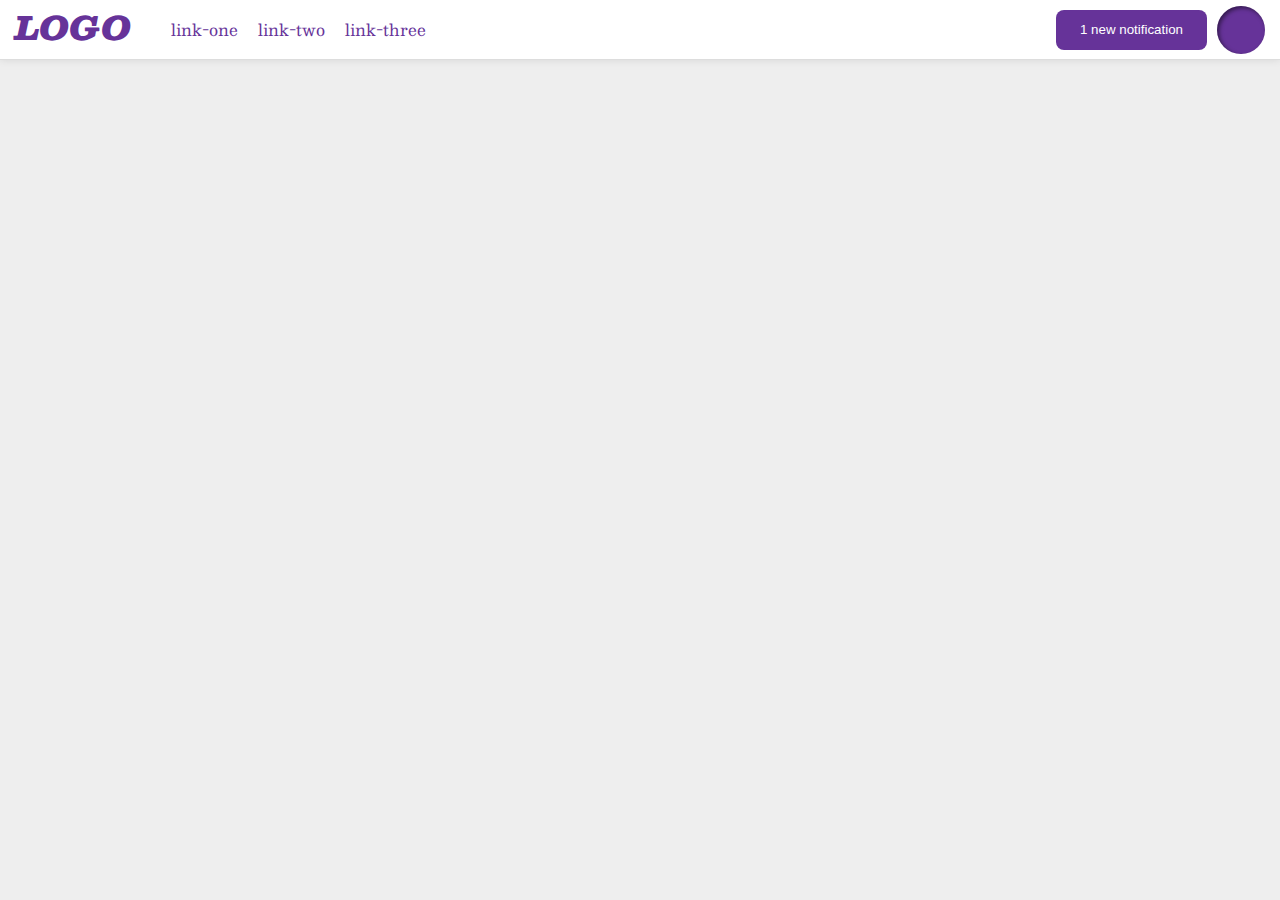
<file: flex/03-flex-header-2/index.html>
<!DOCTYPE html>
<html lang="en">
  <head>
    <meta charset="UTF-8">
    <meta http-equiv="X-UA-Compatible" content="IE=edge">
    <meta name="viewport" content="width=device-width, initial-scale=1.0">
    <title>Flex Header 2</title>
    <link rel="stylesheet" href="style.css">
  </head>
  <body>
    <div class="header">
    <div class="left">
      <div class="logo">
        LOGO
      </div>
      <ul class="links">
        <li><a href="google.com">link-one</a></li>
        <li><a href="google.com">link-two</a></li>
        <li><a href="google.com">link-three</a></li>
      </ul>
    </div>
    <div class="right">
      <button class="notifications">
        1 new notification
      </button>
      <div class="profile-image"></div>
    </div>
    </div>
  </body>
</html>
</file>
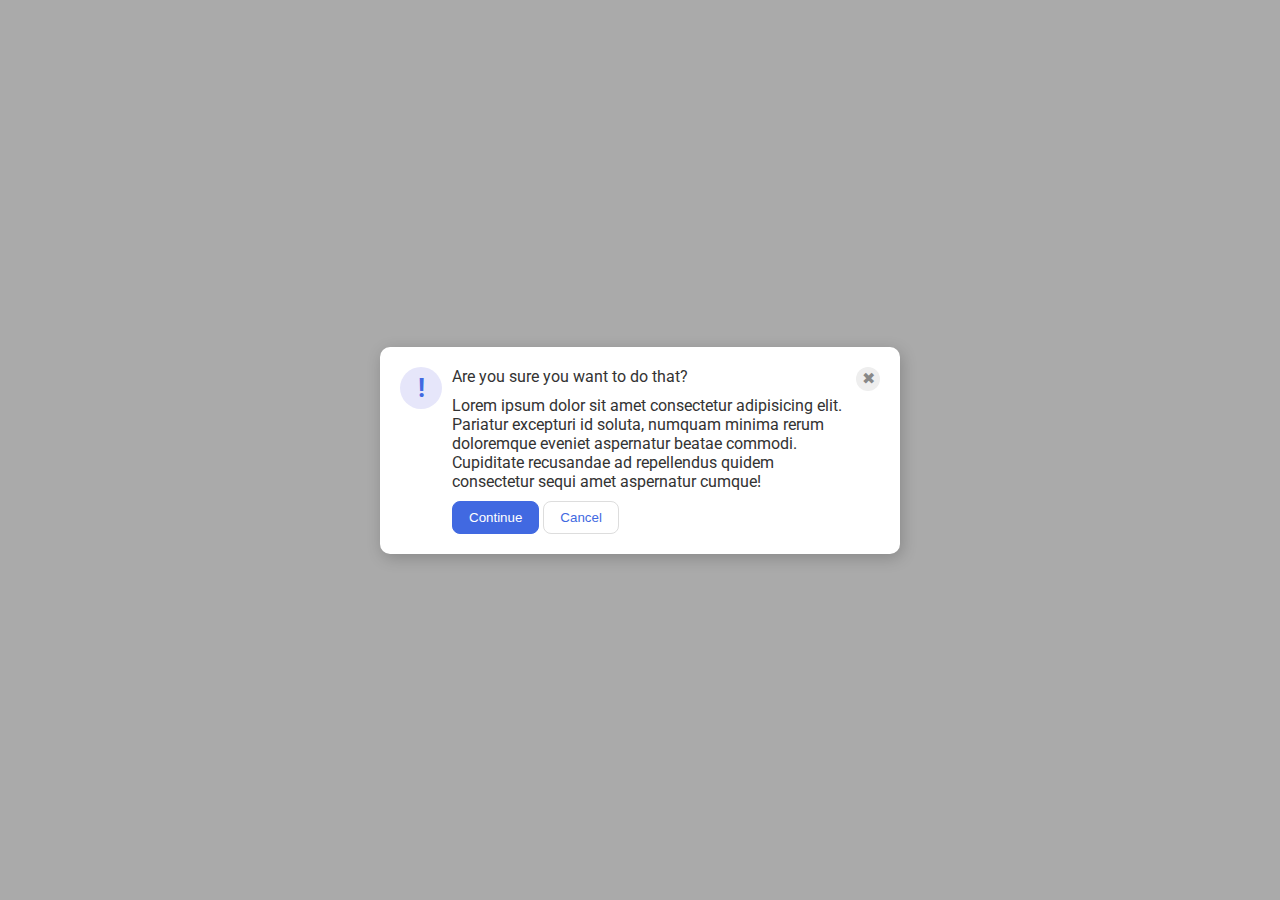
<file: flex/05-flex-modal/index.html>
<!DOCTYPE html>
<html lang="en">
  <head>
    <meta charset="UTF-8">
    <meta http-equiv="X-UA-Compatible" content="IE=edge">
    <meta name="viewport" content="width=device-width, initial-scale=1.0">
    <link rel="stylesheet" href="style.css">
    <title>Modal</title>
  </head>
  <body>
    <div class="modal">
      <div class="one">
        <div class="icon">!</div>
      </div>
      <div class="two">
        <div class="header">Are you sure you want to do that?</div>
        <div class="text">Lorem ipsum dolor sit amet consectetur adipisicing elit. Pariatur excepturi id soluta, numquam minima rerum doloremque eveniet aspernatur beatae commodi. Cupiditate recusandae ad repellendus quidem consectetur sequi amet aspernatur cumque!</div>
        <div><button class="continue">Continue</button>
             <button class="cancel">Cancel</button>
        </div>
      </div>
      <div class="three">
        <div class="close-button">✖</div>
      </div>
    </div>
  </body>
</html>
</file>
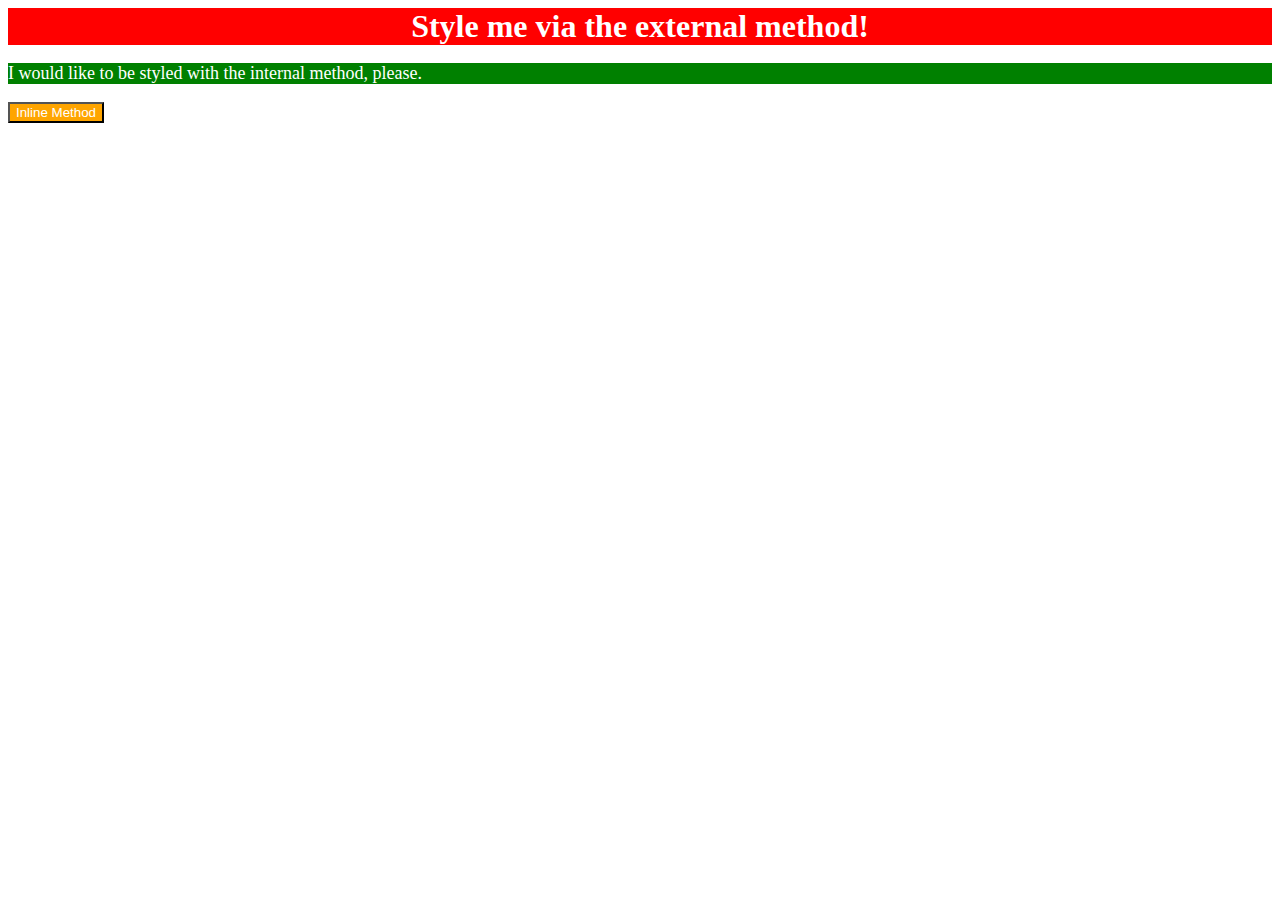
<file: foundations/01-css-methods/index.html>
<!DOCTYPE html>
<html lang="en">
  <head>
    <meta charset="UTF-8">
    <meta http-equiv="X-UA-Compatible" content="IE=edge">
    <meta name="viewport" content="width=device-width, initial-scale=1.0">
    <title>Methods for Adding CSS</title>
    <link rel="stylesheet" href="./styles.css">
    <style>p{
      background-color: green;
      color: white;
      font-size: 18px;
    }
    </style>
  </head>
  <body>
    <div>Style me via the external method!</div>
    <p>I would like to be styled with the internal method, please.</p>
    <button style="background-color: orange; color: white; font-size: 18;">Inline Method</button>
  </body>
</html>
</file>
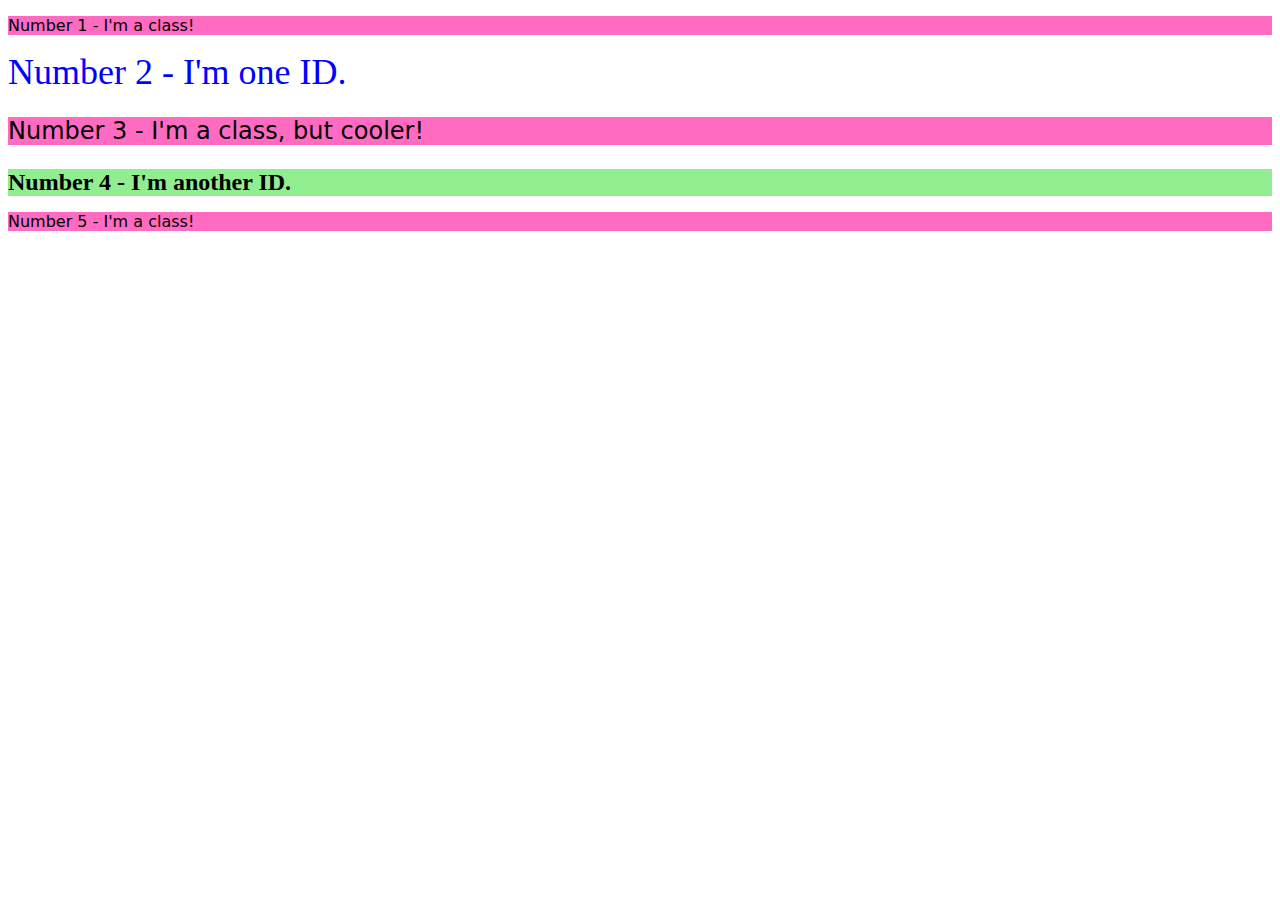
<file: foundations/02-class-id-selectors/index.html>
<!DOCTYPE html>
<html lang="en">
  <head>
    <meta charset="UTF-8">
    <meta http-equiv="X-UA-Compatible" content="IE=edge">
    <meta name="viewport" content="width=device-width, initial-scale=1.0">
    <title>Class and ID Selectors</title>
    <link rel="stylesheet" href="style.css">
  </head>
  <body>
    <p class="para">Number 1 - I'm a class!</p>
    <div id="first">Number 2 - I'm one ID.</div>
    <p class="para three">Number 3 - I'm a class, but cooler!</p>
    <div id="two">Number 4 - I'm another ID.</div>
    <p class="para">Number 5 - I'm a class!</p>
  </body>
</html>
</file>
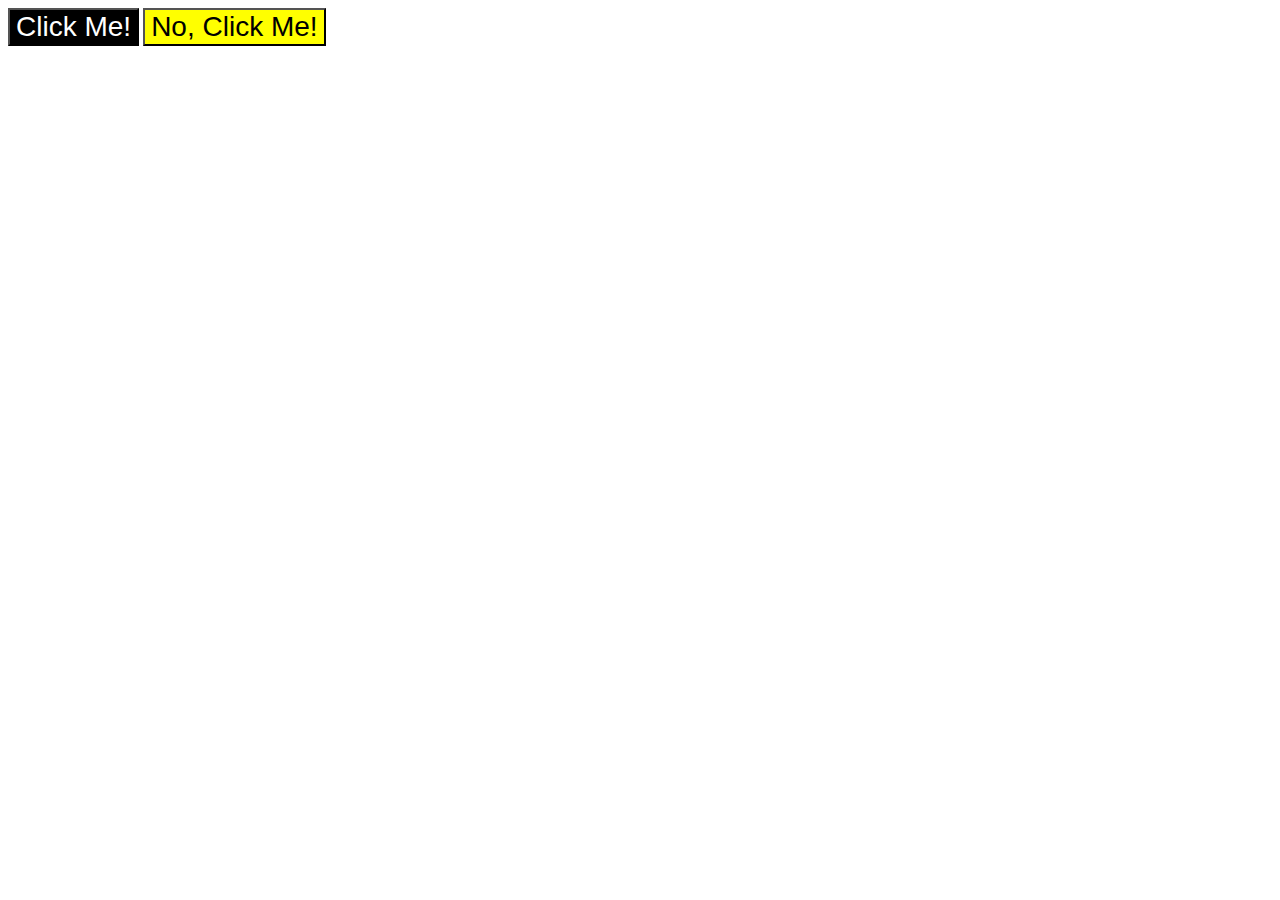
<file: foundations/03-grouping-selectors/index.html>
<!DOCTYPE html>
<html lang="en">
  <head>
    <meta charset="UTF-8">
    <meta http-equiv="X-UA-Compatible" content="IE=edge">
    <meta name="viewport" content="width=device-width, initial-scale=1.0">
    <title>Grouping Selectors</title>
    <link rel="stylesheet" href="style.css">
  </head>
  <body>
    <button class ="one">Click Me!</button>
    <button class ="two">No, Click Me!</button>
  </body>
</html>
</file>
<file: flex/03-flex-header-2/style.css>
/* this is some magical font-importing.  
you'll learn about it later. */
@import url('https://fonts.googleapis.com/css2?family=Besley:ital,wght@0,400;1,900&display=swap');

body {
  margin: 0;
  background: #eee;
  font-family: Besley, serif;
}

.header {
  display: flex;
  background: white;
  border-bottom: 1px solid #ddd;
  box-shadow: 0 0 8px rgba(0,0,0,.1);
  align-items: center;
  padding-left: 15px;
  padding-right: 15px;
}

.profile-image {
  background: rebeccapurple;
  box-shadow: inset 2px 2px 4px rgba(0,0,0,.5);
  border-radius: 50%;
  width: 48px;
  height: 48px;
}

.logo {
  color: rebeccapurple;
  font-size: 32px;
  font-weight: 900;
  font-style: italic;
}

button {
  border: none;
  border-radius: 8px;
  background: rebeccapurple;
  color: white;
  padding: 8px 24px;
  height: 40px;
}

a {
  /* this removes the line under our links */
  text-decoration: none;
  color: rebeccapurple;
}

ul {
  display: flex;
  gap: 20px;
  list-style-type: none;
}

.left,
.right{
  display: flex;
}

.right{
  justify-content: right;
  align-items: center;
  margin-left: auto;
  gap: 10px;
}
</file>
<file: flex/05-flex-modal/style.css>
@import url('https://fonts.googleapis.com/css2?family=Roboto:wght@400;700&display=swap');

html, body {
  height: 100%;
}

body {
  font-family: Roboto, sans-serif;
  margin: 0;
  background: #aaa;
  color: #333;
  /* I'll give you this one for free lol */
  display: flex;
  align-items: center;
  justify-content: center;
}

.modal {
  display: flex;
  padding: 20px;
  background: white;
  width: 480px;
  border-radius: 10px;
  box-shadow: 2px 4px 16px rgba(0,0,0,.2);
}

.icon {
  color: royalblue;
  font-size: 26px;
  font-weight: 700;
  background: lavender;
  width: 42px;
  height: 42px;
  border-radius: 50%;
  display: flex;
  align-items: center;
  justify-content: center;
}

.close-button {
  background: #eee;
  border-radius: 50%;
  color: #888;
  font-weight: 400;
  font-size: 16px;
  height: 24px;
  width: 24px;
  display: flex;
  align-items: center;
  justify-content: center;
}

button {
  padding: 8px 16px;
  border-radius: 8px;
}

button.continue {
  background: royalblue;
  border: 1px solid royalblue;
  color: white;
}

button.cancel {
  background: white;
  border: 1px solid #ddd;
  color: royalblue;
}

.one{
  margin-right: 10px;
}

.two{
  display: flex;
  flex-direction: column;
  gap: 10px;
}


.three{
  display: flex;
  justify-content: right;
  align-items: top;
}
</file>
<file: foundations/01-css-methods/styles.css>
div{
    background-color: red;
    color: white;
    font-size: 32px;
    text-align: center;
    font-weight: bold;
}
</file>
<file: foundations/02-class-id-selectors/style.css>
.para{
    background-color:#FF6BC1;
    font-family: "Verdana", "DejaVu Sans", sans-serif;
}

#first{
    color:#0000ff;
    font-size: 36px;
}

.three{
    font-size: 24px;
}

#two{
    background-color: #90ee90;
    font-size: 24px;
    font-weight: bold;
}
</file>
<file: foundations/03-grouping-selectors/style.css>
.one, .two{
    font-size: 28px;
    font-family: Helvetica, "Times New Roman", sans-serif;
}

.one{
    background-color: #000000;
    color: #FFFFFF;
}

.two{
    background-color: #FFFF00;
}
</file>
